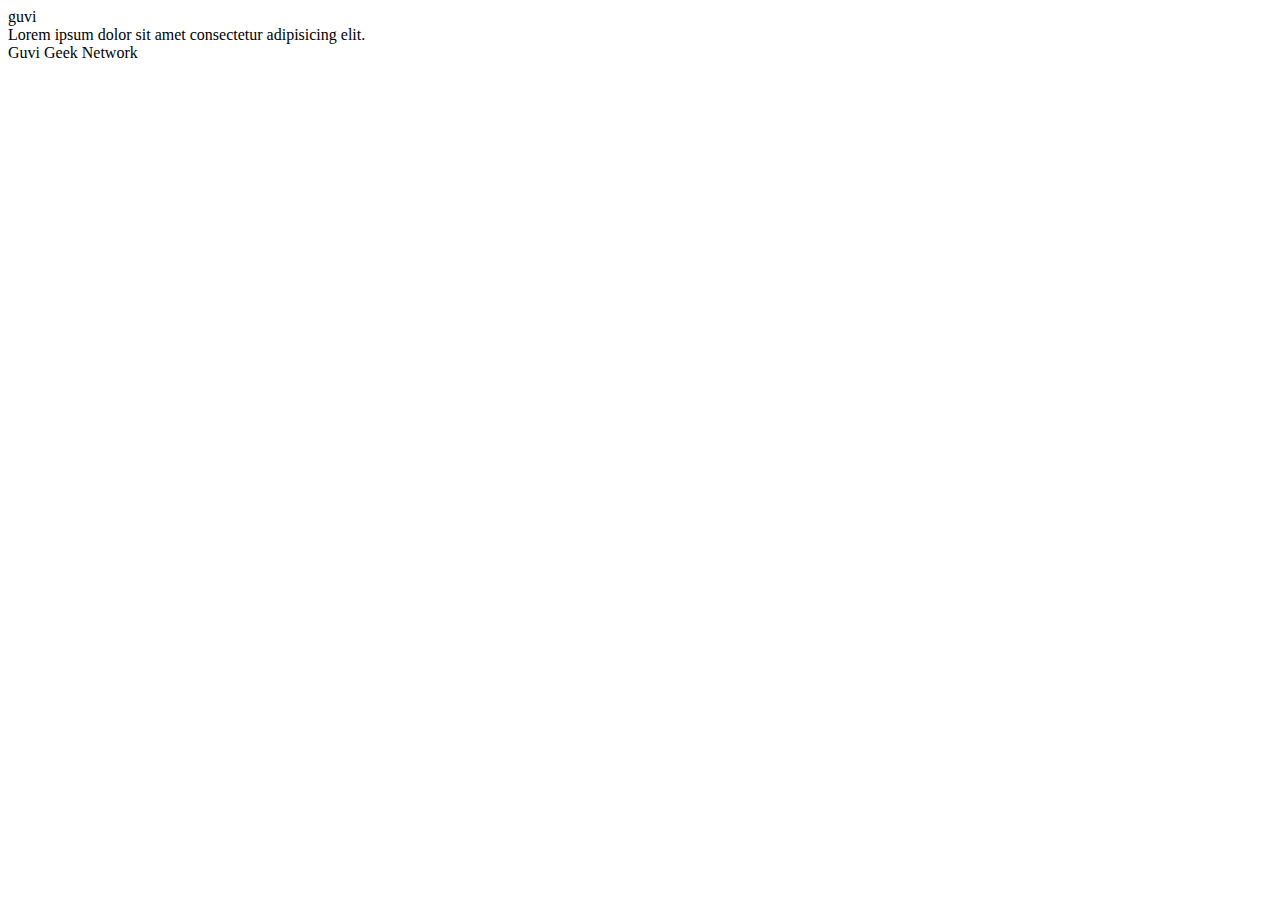
<file: html-css Task2/index.html>
<html lang="en">
<head>
    <title>Document</title>
</head>
<body>
   guvi 
   <div>Lorem ipsum dolor sit amet consectetur adipisicing elit.</div>
   <div>Guvi Geek Network</div>
</body>
</html>
</file>
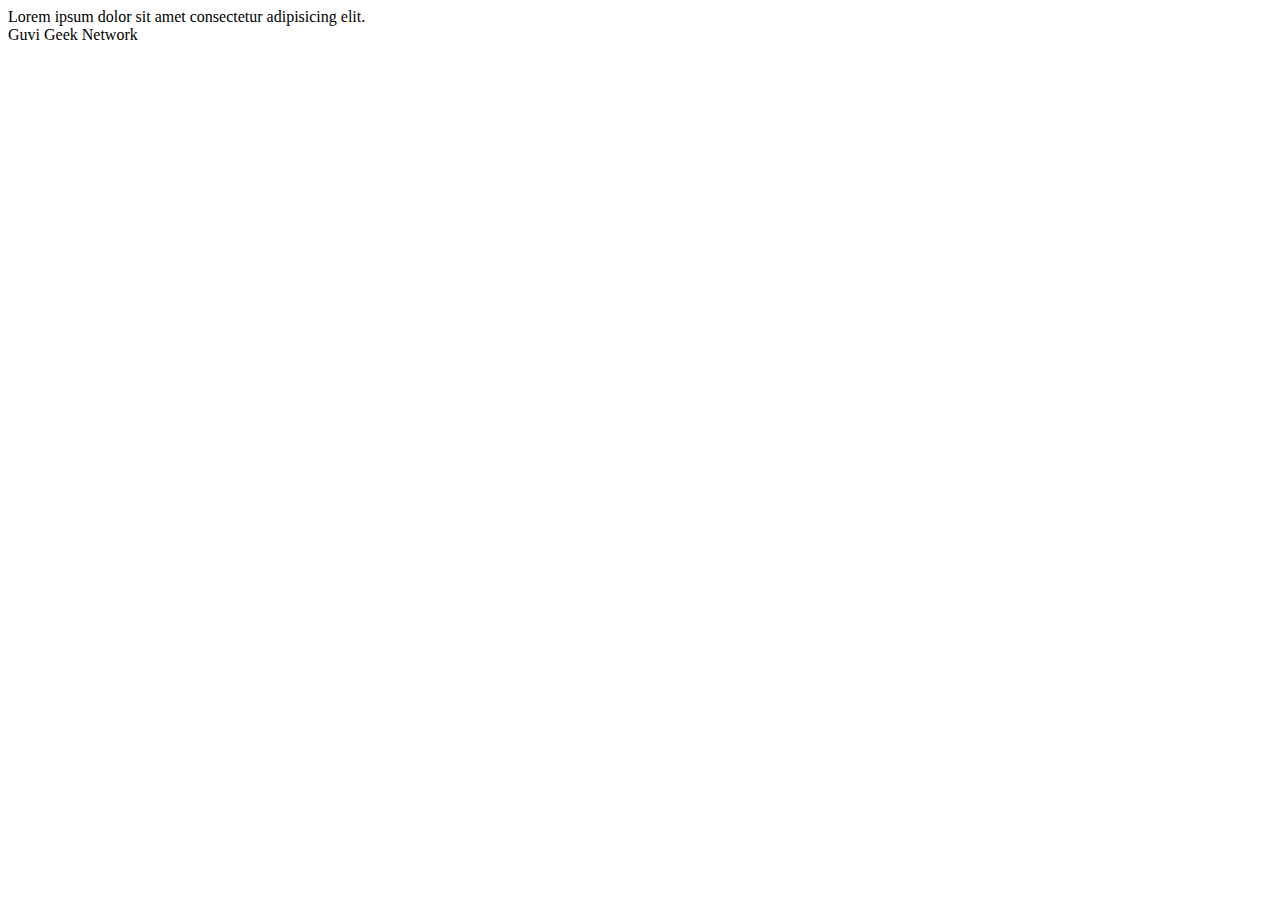
<file: Html-Css Tasks/Html-css Tasks/index.html>
<html lang="en">
  <head>
    <title>Document</title>
  </head>
  <body>
    <div>Lorem ipsum dolor sit amet consectetur adipisicing elit.</div>
    <div>Guvi Geek Network</div>
  </body>
</html>
</file>
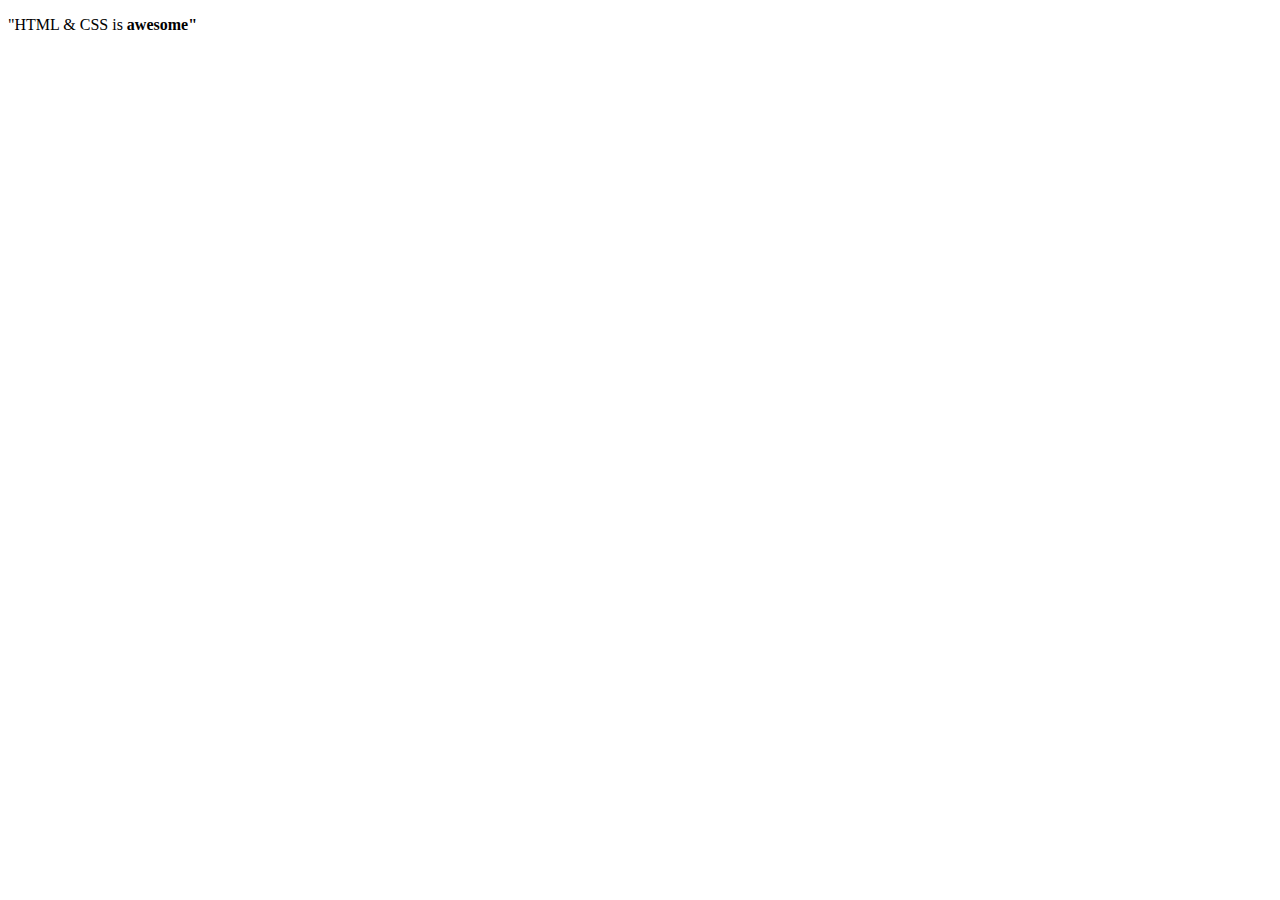
<file: Html-Css Tasks/Task10/index.html>
<!DOCTYPE html>
<html lang="en">
  <head>
    <meta charset="UTF-8" />
    <meta name="viewport" content="width=device-width, initial-scale=1.0" />
    <title>Highlight Text in HTML</title>
  </head>
  <body>
    <p>"HTML & CSS is <strong>awesome"</strong></p>
  </body>
</html>
</file>
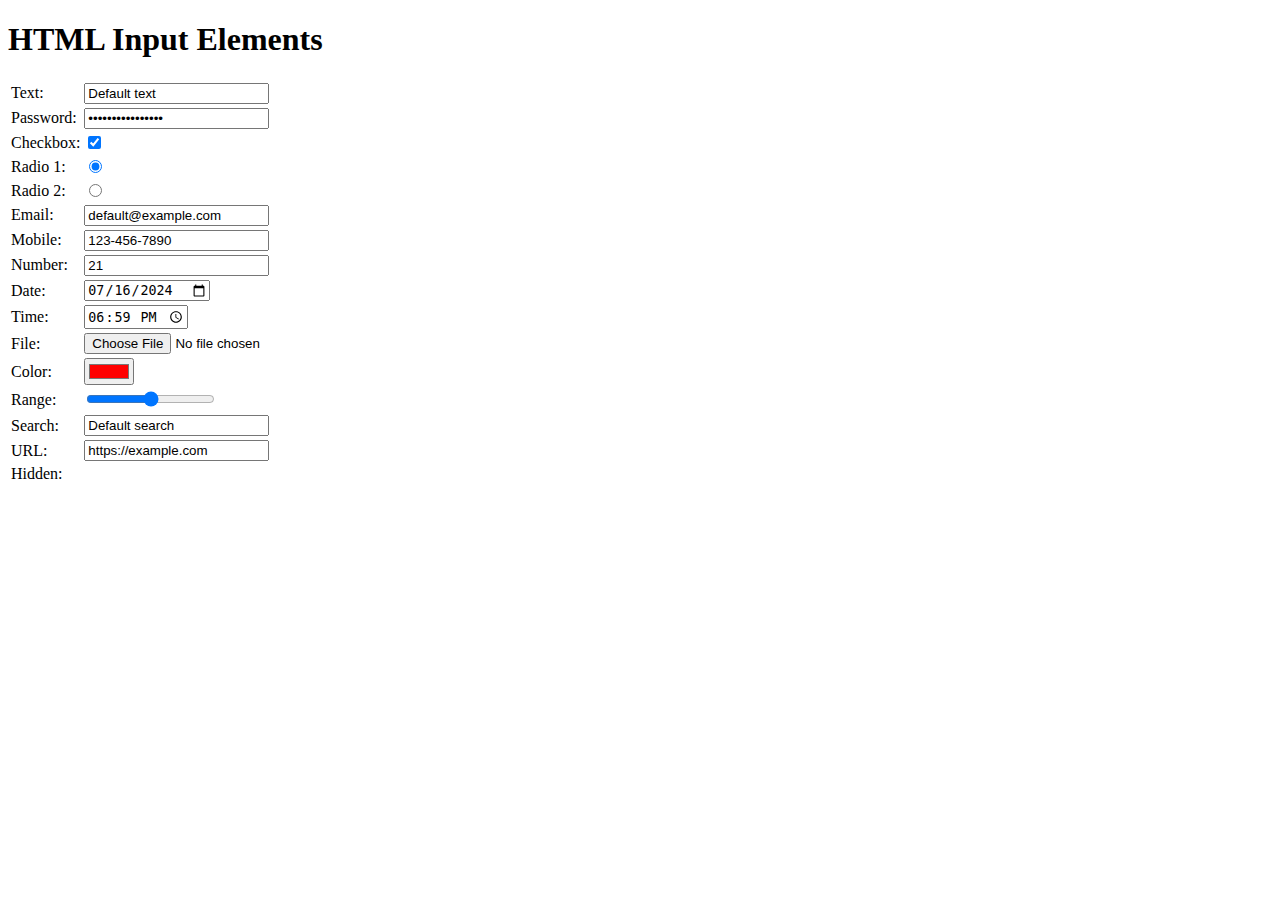
<file: Html-Css Tasks/Task11/index.html>
<!DOCTYPE html>
<html>
  <head>
    <title>HTML Input Elements</title>
  </head>
  <body>
    <h1>HTML Input Elements</h1>

    <form>
      <table>
        <tr>
          <td><label for="text">Text:</label></td>
          <td><input type="text" id="text" value="Default text" /></td>
        </tr>
        <tr>
          <td><label for="password">Password:</label></td>
          <td>
            <input type="password" id="password" value="Default password" />
          </td>
        </tr>
        <tr>
          <td><label for="checkbox">Checkbox:</label></td>
          <td><input type="checkbox" id="checkbox" checked /></td>
        </tr>
        <tr>
          <td><label for="radio1">Radio 1:</label></td>
          <td><input type="radio" id="radio1" name="radio" checked /></td>
        </tr>
        <tr>
          <td><label for="radio2">Radio 2:</label></td>
          <td><input type="radio" id="radio2" name="radio" /></td>
        </tr>
        <tr>
          <td><label for="email">Email:</label></td>
          <td><input type="email" id="email" value="default@example.com" /></td>
        </tr>
        <tr>
          <td><label for="mobile">Mobile:</label></td>
          <td><input type="mobile" id="mobile" value="123-456-7890" /></td>
        </tr>
        <tr>
          <td><label for="number">Number:</label></td>
          <td><input type="number" id="number" value="21" /></td>
        </tr>
        <tr>
          <td><label for="date">Date:</label></td>
          <td><input type="date" id="date" value="2024-07-16" /></td>
        </tr>
        <tr>
          <td><label for="time">Time:</label></td>
          <td><input type="time" id="time" value="18:59" /></td>
        </tr>
        <tr>
          <td><label for="file">File:</label></td>
          <td><input type="file" id="file" /></td>
        </tr>
        <tr>
          <td><label for="color">Color:</label></td>
          <td><input type="color" id="color" value="#ff0000" /></td>
        </tr>
        <tr>
          <td><label for="range">Range:</label></td>
          <td><input type="range" id="range" value="50" /></td>
        </tr>
        <tr>
          <td><label for="search">Search:</label></td>
          <td><input type="search" id="search" value="Default search" /></td>
        </tr>
        <tr>
          <td><label for="url">URL:</label></td>
          <td><input type="url" id="url" value="https://example.com" /></td>
        </tr>
        <tr>
          <td><label for="hidden">Hidden:</label></td>
          <td><input type="hidden" id="hidden" value="Hidden value" /></td>
        </tr>
      </table>
    </form>
  </body>
</html>
</file>
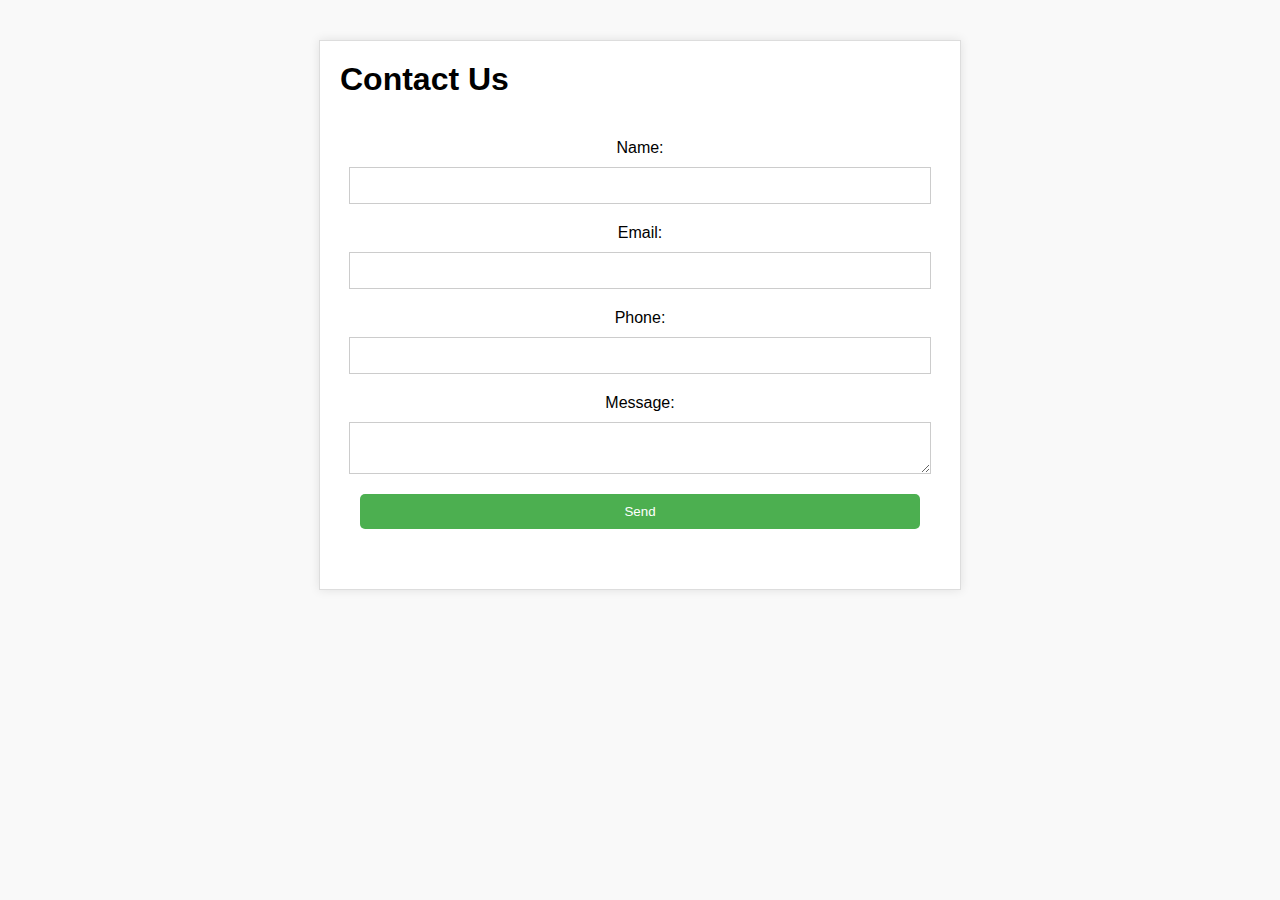
<file: Html-Css Tasks/Task3/index.html>
<!DOCTYPE html>
<html lang="en">
  <head>
    <meta charset="UTF-8" />
    <meta name="viewport" content="width=device-width, initial-scale=1.0" />
    <title>Contact Us Form</title>
    <link rel="stylesheet" href="style.css" />
  </head>
  <body>
    <div class="container">
      <h1>Contact Us</h1>
      <form>
        <label for="name">Name:</label>
        <input type="text" id="name" name="name" required />

        <label for="email">Email:</label>
        <input type="email" id="email" name="email" required />

        <label for="phone">Phone:</label>
        <input type="tel" id="phone" name="phone" required />

        <label for="message">Message:</label>
        <textarea id="message" name="message" required></textarea>

        <input type="submit" value="Send" />
      </form>
    </div>
  </body>
</html>
</file>
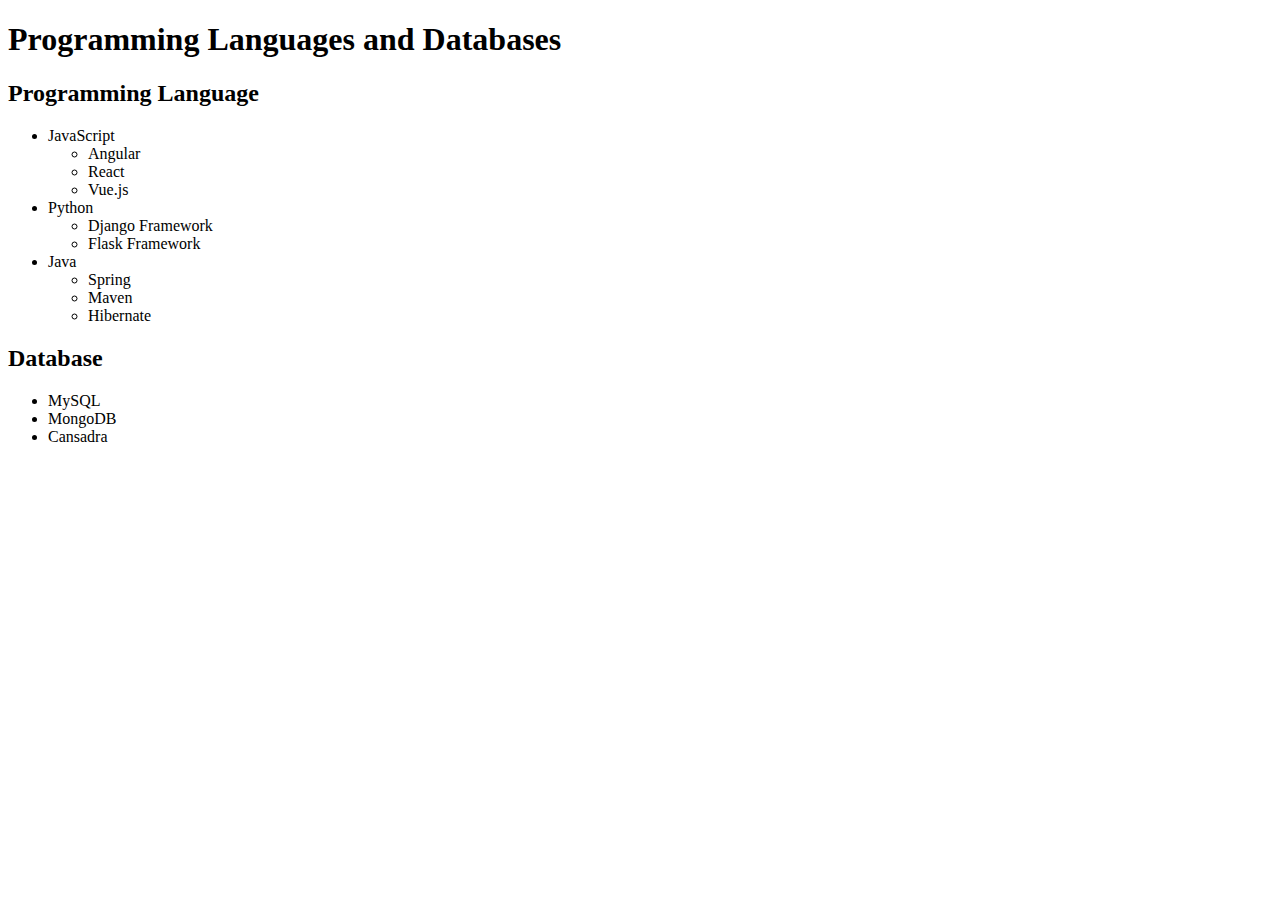
<file: Html-Css Tasks/Task4/index.html>
<!DOCTYPE html>
<html lang="en">
  <head>
    <meta charset="UTF-8" />
    <meta name="viewport" content="width=device-width, initial-scale=1.0" />
    <title>Programming Languages and Databases</title>
  </head>
  <body>
    <h1>Programming Languages and Databases</h1>

    <h2>Programming Language</h2>
    <ul>
      <li>
        JavaScript
        <ul>
          <li>Angular</li>
          <li>React</li>
          <li>Vue.js</li>
        </ul>
      </li>
      <li>
        Python
        <ul>
          <li>Django Framework</li>
          <li>Flask Framework</li>
        </ul>
      </li>
      <li>
        Java
        <ul>
          <li>Spring</li>
          <li>Maven</li>
          <li>Hibernate</li>
        </ul>
      </li>
    </ul>

    <h2>Database</h2>
    <ul>
      <li>MySQL</li>
      <li>MongoDB</li>
      <li>Cansadra</li>
    </ul>
  </body>
</html>
</file>
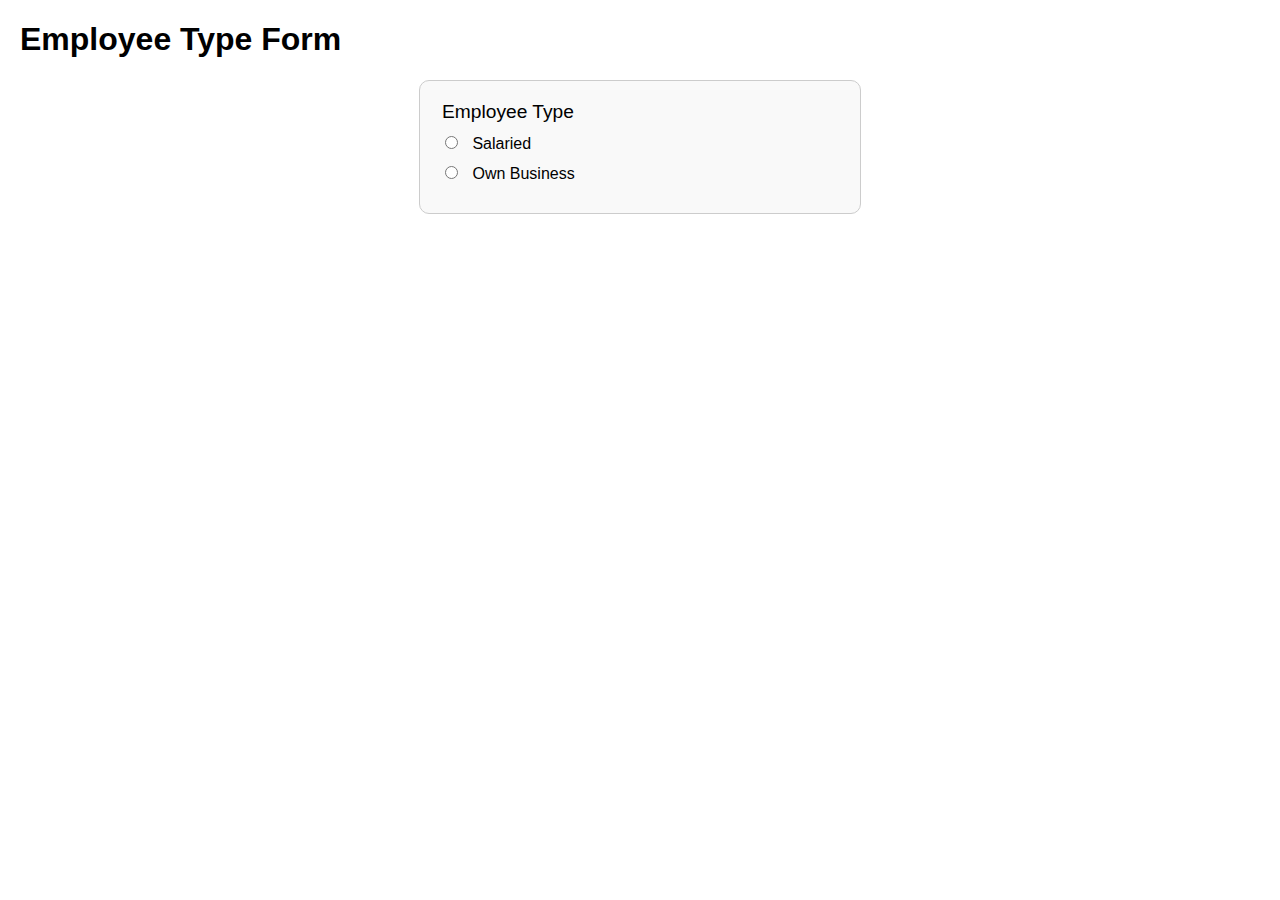
<file: Html-Css Tasks/Task6/index.html>
<!DOCTYPE html>
<html lang="en">
  <head>
    <meta charset="UTF-8" />
    <meta name="viewport" content="width=device-width, initial-scale=1.0" />
    <title>Employee Type Form</title>
    <style>
      body {
        font-family: Arial, sans-serif;
        margin: 20px;
      }
      form {
        max-width: 400px;
        margin: 0 auto;
        padding: 20px;
        border: 1px solid #ccc;
        border-radius: 10px;
        background-color: #f9f9f9;
      }
      fieldset {
        border: none;
        margin: 0;
        padding: 0;
      }
      legend {
        font-size: 1.2em;
        margin-bottom: 10px;
      }
      label {
        display: block;
        margin-bottom: 10px;
        font-size: 1em;
      }
      input[type="radio"] {
        margin-right: 10px;
      }
    </style>
  </head>
  <body>
    <h1>Employee Type Form</h1>
    <form>
      <fieldset>
        <legend>Employee Type</legend>
        <label>
          <input type="radio" name="employeeType" value="Salaried" /> Salaried
        </label>
        <label>
          <input type="radio" name="employeeType" value="OwnBusiness" /> Own
          Business
        </label>
      </fieldset>
    </form>
  </body>
</html>
</file>
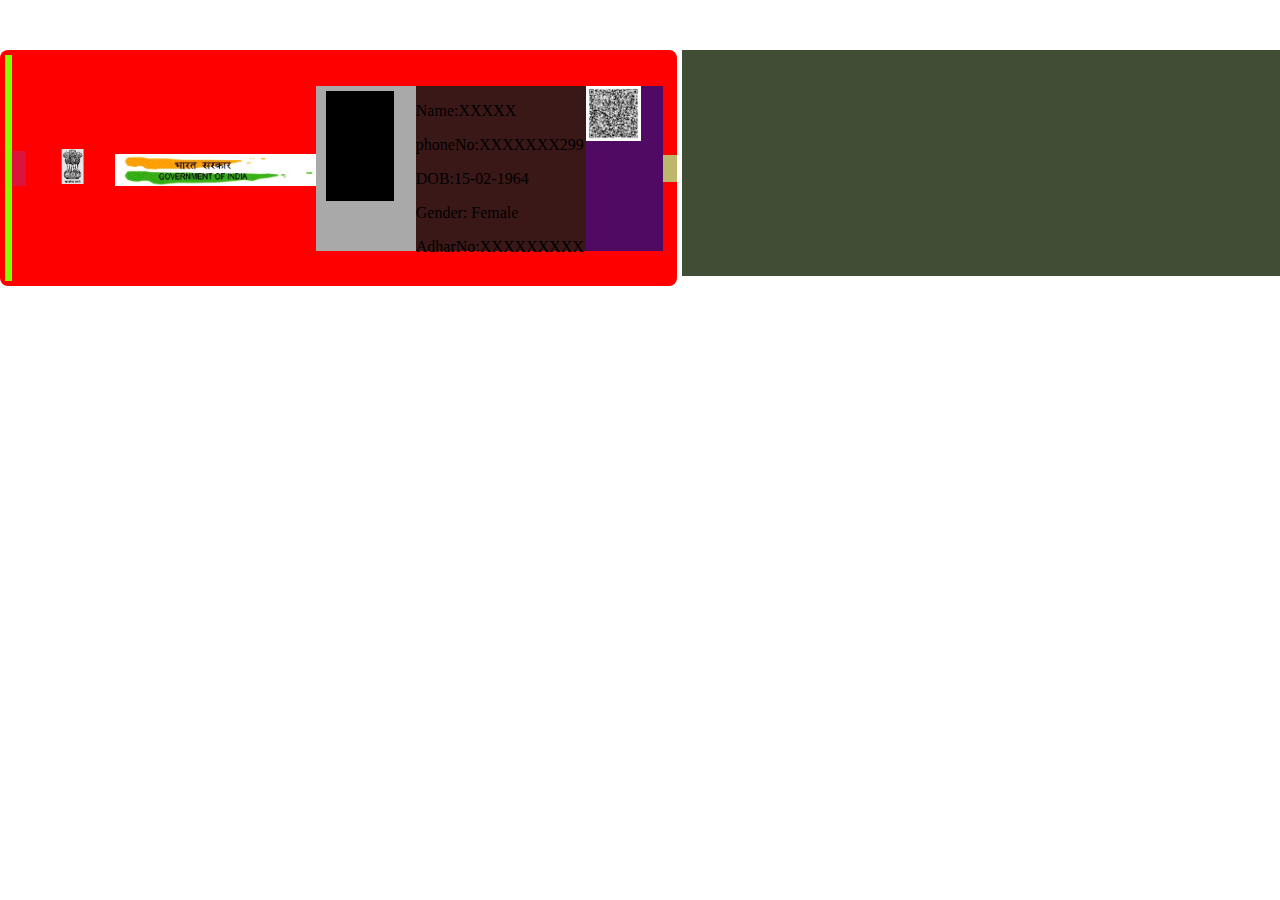
<file: Html-Css Tasks/Task8/index.html>
<!DOCTYPE html>
<html lang="en">
  <head>
    <meta charset="UTF-8" />
    <meta name="viewport" content="width=device-width, initial-scale=1.0" />
    <link rel="stylesheet" href="style.css" />
    <title>AdharCard</title>
  </head>
  <body>
    <div class="box">
      <div class="leftbox"></div>
      <div class="header"></div>
      <img  class="adhar4" src="./Images/adhar4.jpg" alt="" srcset="">
      <img  class="adhar2" src="./Images/adhar2.jpg" alt=""srcset="">
      <div class="badypart">
        <div class="pic">
          <img  class="photo" src="./Images/photo.jpg" alt="" srcset="">
        </div>
        <div class="info">
          <p>Name:XXXXX</p>
          <p>phoneNo:XXXXXXX299</p>
          <p>DOB:15-02-1964</p>
          <p>Gender: Female </p>
          <p>AdharNo:XXXXXXXXX</p>
        </div>
        <div class="qr">
          <img class="adhar3" src="./Images/adhar3.jpg" alt="" srcset="">
        </div>
      </div>
      <div class="footer"></div>

    </div>

    <div class="rightbox"></div>
</div>
  </body>
</html>
</file>
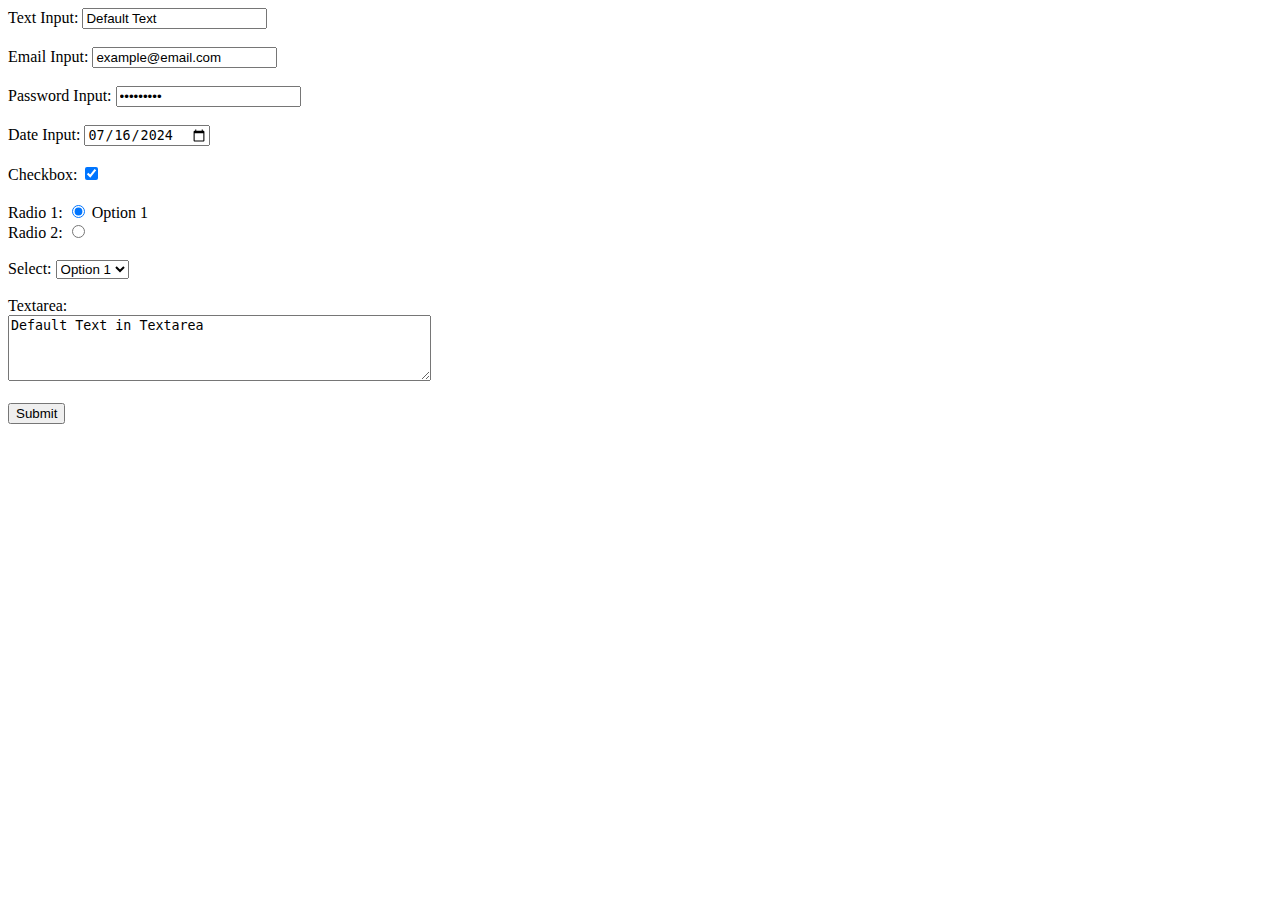
<file: Html-Css Tasks/Task9/index.html>
<!DOCTYPE html>
<html lang="en">
  <head>
    <meta charset="UTF-8" />
    <meta name="viewport" content="width=device-width, initial-scale=1.0" />
    <title>Default Values for Form Elements</title>
  </head>
  <body>
    <form>
      <label for="text-input">Text Input:</label>
      <input
        type="text"
        id="text-input"
        name="text-input"
        value="Default Text"
      /><br /><br />

      <label for="email-input">Email Input:</label>
      <input
        type="email"
        id="email-input"
        name="email-input"
        value="example@email.com"
      /><br /><br />

      <label for="password-input">Password Input:</label>
      <input
        type="password"
        id="password-input"
        name="password-input"
        value="secure123"
      /><br /><br />

      <label for="date-input">Date Input:</label>
      <input
        type="date"
        id="date-input"
        name="date-input"
        value="2024-07-16"
      /><br /><br />

      <label for="checkbox-input">Checkbox:</label>
      <input
        type="checkbox"
        id="checkbox-input"
        name="checkbox-input"
        checked
      /><br /><br />

      <label for="radio-input1">Radio 1:</label>
      <input
        type="radio"
        id="radio-input1"
        name="radio-group"
        value="option1"
        checked
      />
      <label for="radio-input1">Option 1</label><br />
      <label for="radio-input2">Radio 2:</label>
      <input
        type="radio"
        id="radio-input2"
        name="radio-group"
        value="option2"
      /><br /><br />

      <label for="select-input">Select:</label>
      <select id="select-input" name="select-input">
        <option value="option1" selected>Option 1</option>
        <option value="option2">Option 2</option>
        <option value="option3">Option 3</option></select
      ><br /><br />

      <label for="textarea-input">Textarea:</label><br />
      <textarea id="textarea-input" name="textarea-input" rows="4" cols="50">
Default Text in Textarea</textarea
      ><br /><br />

      <button type="submit">Submit</button>
    </form>
  </body>
</html>
</file>
<file: Html-Css Tasks/Task3/style.css>
body {
    font-family: Arial, sans-serif;
    background-color: #f9f9f9;
  }
  
  .container {
    max-width: 600px;
    margin: 40px auto;
    padding: 20px;
    background-color: #fff;
    border: 1px solid #ddd;
    box-shadow: 0 0 10px rgba(0, 0, 0, 0.1);
  }
  
  h1 {
    margin-top: 0;
  }
  
  form {
    display: flex;
    flex-direction: column;
    align-items: center;
    padding: 20px;
  }
  
  label {
    margin-bottom: 10px;
  }
  
  input, textarea {
    width: 100%;
    padding: 10px;
    margin-bottom: 20px;
    border: 1px solid #ccc;
  }
  
  input[type="submit"] {
    background-color: #4CAF50;
    color: #fff;
    padding: 10px 20px;
    border: none;
    border-radius: 5px;
    cursor: pointer;
  }
  
  input[type="submit"]:hover {
    background-color: #3e8e41;
  }
</file>
<file: Html-Css Tasks/Task8/style.css>
body{
    margin: 50px auto;
    display: flex;
    justify-content: center;

}
.box{
    height: 236px;
    width: 710px;
    background: red;
    border-radius: 8px;
    display: flex;
    flex-direction: row;
    align-items: center;
}
.leftbox{
    height: 226px;
    width: 49%;
    background: chartreuse;
    margin-left: 5px;
}
.rightbox{
    height: 226px;
    width: 49%;
    background: rgb(65, 78, 53);
    margin-left: 5px;
}
.header{
    background: crimson;
    display: flex;
    flex-direction: row;
    width: 100%;
    height: 35px;
}
.adhar4{
    height: 35px;

    margin: 2px 5px 5px 35px;
}
.adhar2{
    height: 32px;
    margin: 3px 0px 0px 26px;
}
.badypart{
    height: 165px;
    width: 100%;
    display: flex;
    flex-direction: row;
    background: cyan;
}
.pic{
    background: darkgray;
    height: 100%;
    width: 100px;

}
.info{
    background: rgb(59, 24, 24);
    height: 100%;
    width: 170px;
    
}
.qr{
    background: rgb(81, 10, 99);
    height: 100%;
    width: 77px;
    
}
.footer{
    background: darkkhaki;
    width: 100%;
    height: 27px;
}
.photo{
    height: 110px;
   /* width: 55px; */
   margin-left: 10px;
   margin-top: 5px;
}
.adhar3{
    height: 55px;
    width: 55px;
    margin: 0px 0px 0px 0px;
   /* margin-top: 50px;*/
   /* margin-right: 12px;*/
}
.AdharNo{
    margin: 0px 0px 0px 0px;
    display: flex;
    justify-content: center;
    
}
</file>
